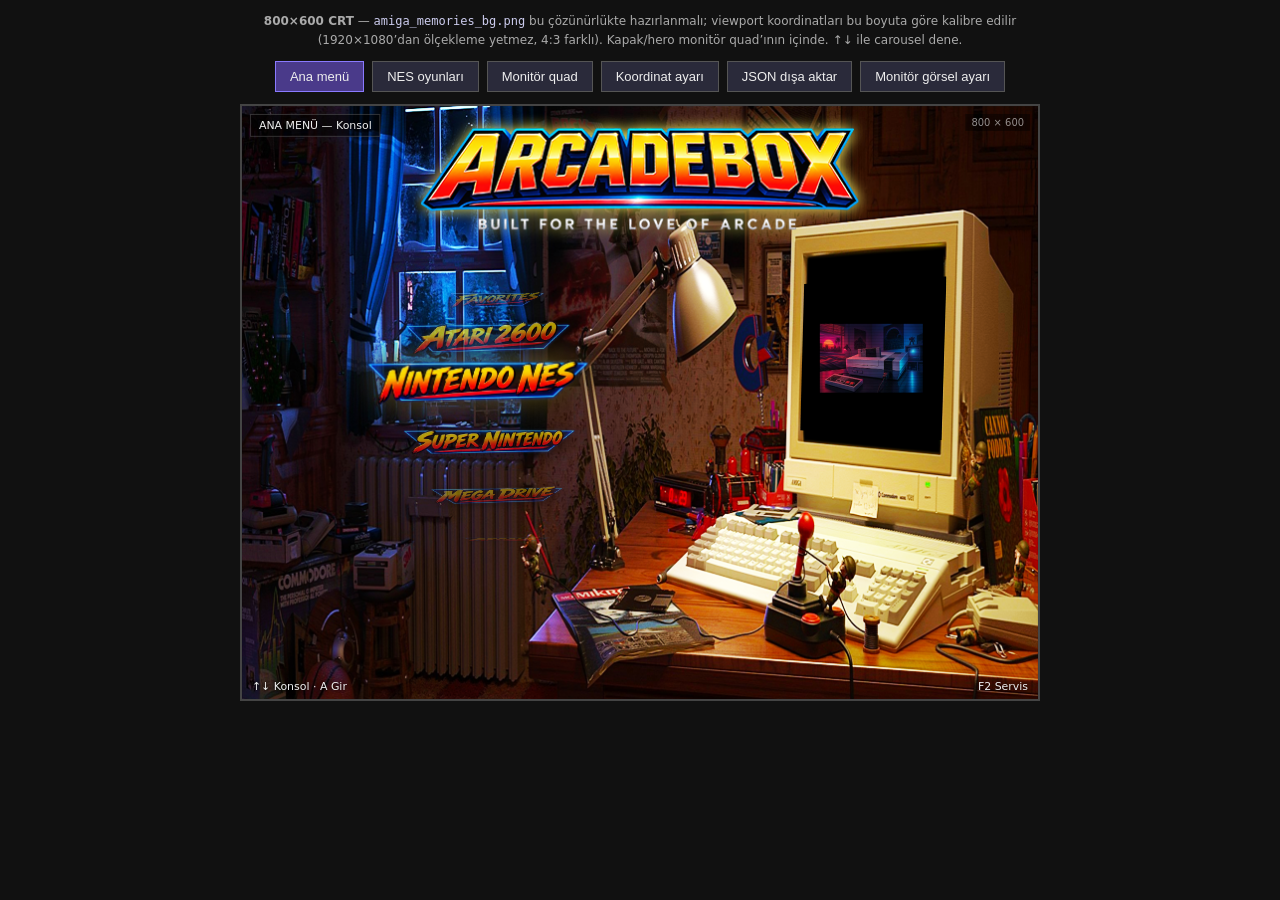
<file: frontend/mockups/amiga-viewport-mockup.html>
<!DOCTYPE html>
<html lang="tr">
<head>
  <meta charset="UTF-8">
  <meta name="viewport" content="width=device-width, initial-scale=1">
  <title>Arcade Box — 800×600 CRT Mockup</title>
  <style>
    * { box-sizing: border-box; margin: 0; padding: 0; }
    body {
      background: #111;
      color: #eee;
      font-family: "Segoe UI", system-ui, sans-serif;
      min-height: 100vh;
      display: flex;
      flex-direction: column;
      align-items: center;
      gap: 12px;
      padding: 12px;
    }
    .toolbar {
      display: flex;
      gap: 8px;
      flex-wrap: wrap;
      justify-content: center;
    }
    .toolbar button {
      background: #2a2a3a;
      border: 1px solid #555;
      color: #eee;
      padding: 7px 14px;
      cursor: pointer;
      font-size: 13px;
    }
    .toolbar button.active {
      background: #4a3a8a;
      border-color: #8a7aff;
    }
    .note {
      max-width: 820px;
      text-align: center;
      font-size: 12px;
      color: #aaa;
      line-height: 1.55;
    }
    .note code { color: #cce; }

    /* ── Sahne: tam 800×600 (CRT 1:1) ── */
    .stage-wrap {
      position: relative;
      width: 800px;
      height: 600px;
      max-width: 96vw;
      border: 2px solid #444;
      overflow: hidden;
      background: #000;
    }
    @media (max-width: 820px) {
      .stage-wrap {
        width: 96vw;
        height: calc(96vw * 0.75);
      }
    }
    .stage {
      position: absolute;
      inset: 0;
      width: 800px;
      height: 600px;
      transform-origin: top left;
    }
    .bg {
      position: absolute;
      inset: 0;
      width: 800px;
      height: 600px;
      object-fit: fill;
      z-index: 1;
    }

    /* Monitör viewport — clip-path quad (800×600 koordinatları) */
    .monitor-viewport {
      position: absolute;
      inset: 0;
      z-index: 5;
      clip-path: polygon(var(--mq));
      overflow: hidden;
      background: #000;
    }
    .monitor-inner {
      position: absolute;
      left: var(--vp-left);
      top: var(--vp-top);
      width: var(--vp-width);
      height: var(--vp-height);
      display: flex;
      align-items: center;
      justify-content: center;
      overflow: hidden;
      perspective: var(--vp-img-perspective, 800px);
      transform-style: preserve-3d;
    }
    .monitor-inner img {
      width: 100%;
      height: 100%;
      object-fit: var(--vp-fit, contain);
      object-position: center center;
      transform: var(--vp-img-transform);
      transform-origin: center center;
      transform-style: preserve-3d;
      backface-visibility: hidden;
      display: block;
    }
    .debug-inner {
      position: absolute;
      left: var(--vp-left);
      top: var(--vp-top);
      width: var(--vp-width);
      height: var(--vp-height);
      border: 1px dashed cyan;
      z-index: 19;
      pointer-events: none;
      display: none;
    }
    .debug-inner.on { display: block; }
    .monitor-viewport::after {
      content: "";
      position: absolute;
      inset: 0;
      background: repeating-linear-gradient(
        0deg,
        rgba(0,0,0,0.07) 0px,
        rgba(0,0,0,0.07) 1px,
        transparent 1px,
        transparent 3px
      );
      pointer-events: none;
    }
    .debug-quad {
      position: absolute;
      inset: 0;
      z-index: 20;
      pointer-events: none;
      display: none;
    }
    .debug-quad.on { display: block; }
    .debug-quad svg {
      width: 800px;
      height: 600px;
    }

    /* ── 3D dikey carousel ── */
    .carousel-rig {
      position: absolute;
      left: var(--cx, 158px);
      top: 50%;
      width: 270px;
      height: 420px;
      transform: translateY(-50%);
      z-index: 10;
      pointer-events: none;
    }
    .carousel-scene {
      width: 100%;
      height: 100%;
      perspective: 620px;
      perspective-origin: 42% 50%;
    }
    .carousel-track {
      position: relative;
      width: 100%;
      height: 100%;
      transform-style: preserve-3d;
    }
    .carousel-item {
      position: absolute;
      left: 50%;
      top: 50%;
      transform-style: preserve-3d;
      transition: transform 0.38s cubic-bezier(0.22, 0.85, 0.28, 1),
                  opacity 0.32s ease,
                  filter 0.32s ease;
      will-change: transform, opacity;
    }
    .carousel-item.hidden {
      opacity: 0 !important;
      pointer-events: none;
    }
    .carousel-item .logo-img {
      width: 240px;
      height: 80px;
      margin-left: -120px;
      margin-top: -40px;
      object-fit: contain;
      filter: drop-shadow(0 4px 12px rgba(0,0,0,0.85));
      backface-visibility: hidden;
    }
    .carousel-item.focus .logo-img {
      filter: drop-shadow(0 0 16px rgba(255,210,80,0.4)) drop-shadow(0 4px 14px rgba(0,0,0,0.9));
    }
    .carousel-item .game-row {
      display: flex;
      align-items: center;
      gap: 10px;
      margin-left: -145px;
      margin-top: -28px;
      width: 290px;
      backface-visibility: hidden;
    }
    .carousel-item .thumb {
      width: 56px;
      height: 56px;
      background: #222;
      border: 2px solid rgba(255,255,255,0.32);
      object-fit: cover;
      flex-shrink: 0;
    }
    .carousel-item .game-title {
      font-size: 17px;
      font-weight: 600;
      text-shadow: 0 2px 8px #000;
      white-space: nowrap;
      overflow: hidden;
      text-overflow: ellipsis;
    }
    .carousel-item.focus .game-title { font-size: 21px; color: #ffe066; }
    .carousel-item.focus .thumb { border-color: rgba(255,220,100,0.85); }
    .export-box {
      max-width: 820px;
      width: 100%;
      font-size: 11px;
      color: #6a6;
      display: none;
      padding: 8px;
      border: 1px solid #363;
      background: #121812;
      word-break: break-all;
    }
    .export-box.on { display: block; }

    .hud {
      position: absolute;
      bottom: 10px;
      left: 10px;
      right: 10px;
      z-index: 12;
      display: flex;
      justify-content: space-between;
      font-size: 11px;
      text-shadow: 0 1px 4px #000;
    }
    .mode-label {
      position: absolute;
      top: 8px;
      left: 8px;
      z-index: 12;
      background: rgba(0,0,0,0.55);
      padding: 4px 8px;
      font-size: 11px;
      border: 1px solid rgba(255,255,255,0.18);
    }
    .res-badge {
      position: absolute;
      top: 8px;
      right: 8px;
      z-index: 12;
      font-size: 10px;
      color: rgba(255,255,255,0.55);
      background: rgba(0,0,0,0.45);
      padding: 3px 6px;
    }
    .tune-panel {
      max-width: 820px;
      width: 100%;
      font-size: 11px;
      color: #888;
      display: none;
      gap: 6px;
      flex-direction: column;
    }
    .tune-panel.on { display: flex; }
    .tune-panel label {
      display: flex;
      align-items: center;
      gap: 8px;
    }
    .tune-panel input[type=range] { flex: 1; }
  </style>
</head>
<body>
  <p class="note">
    <strong>800×600 CRT</strong> — <code>amiga_memories_bg.png</code> bu çözünürlükte hazırlanmalı;
    viewport koordinatları bu boyuta göre kalibre edilir (1920×1080’dan ölçekleme yetmez, 4:3 farklı).
    Kapak/hero monitör quad’ının içinde. ↑↓ ile carousel dene.
  </p>

  <div class="toolbar">
    <button id="btn-home" class="active">Ana menü</button>
    <button id="btn-games">NES oyunları</button>
    <button id="btn-debug">Monitör quad</button>
    <button id="btn-tune">Koordinat ayarı</button>
    <button id="btn-export">JSON dışa aktar</button>
    <button id="btn-vp-tune">Monitör görsel ayarı</button>
  </div>
  <pre class="export-box" id="export-box"></pre>

  <div class="tune-panel" id="tune-panel">
    <label>TL X <input type="range" id="tlx" min="400" max="650" value="565"></label>
    <label>TL Y <input type="range" id="tly" min="80" max="220" value="179"></label>
    <label>TR X <input type="range" id="trx" min="620" max="780" value="708"></label>
    <label>TR Y <input type="range" id="try" min="80" max="220" value="171"></label>
    <label>BR X <input type="range" id="brx" min="620" max="780" value="703"></label>
    <label>BR Y <input type="range" id="bry" min="260" max="400" value="336"></label>
    <label>BL X <input type="range" id="blx" min="400" max="650" value="561"></label>
    <label>BL Y <input type="range" id="bly" min="260" max="400" value="326"></label>
    <label>Carousel X <input type="range" id="cx" min="80" max="260" value="158"></label>
  </div>

  <div class="tune-panel" id="vp-tune-panel">
    <strong style="color:#ccc">Monitör içi görsel (hero + kapak)</strong>
    <label>Üst boşluk <input type="range" id="vp-it" min="0" max="40" value="14"></label>
    <label>Alt boşluk <input type="range" id="vp-ib" min="0" max="40" value="18"></label>
    <label>Sol boşluk <input type="range" id="vp-il" min="0" max="40" value="14"></label>
    <label>Sağ boşluk <input type="range" id="vp-ir" min="0" max="40" value="18"></label>
    <strong style="color:#aaa;margin-top:4px">Boyut / esnetme (%)</strong>
    <label>Hero genişlik (en) <input type="range" id="vp-hsx" min="40" max="160" value="90"></label>
    <label>Hero yükseklik (boy) <input type="range" id="vp-hsy" min="40" max="160" value="90"></label>
    <label>Kapak genişlik (en) <input type="range" id="vp-csx" min="40" max="160" value="88"></label>
    <label>Kapak yükseklik (boy) <input type="range" id="vp-csy" min="40" max="160" value="88"></label>
    <label>Y kaydır <input type="range" id="vp-oy" min="-30" max="30" value="2"></label>
    <label>X kaydır <input type="range" id="vp-ox" min="-30" max="30" value="0"></label>
    <strong style="color:#aaa;margin-top:6px">Açı / perspektif</strong>
    <label>Sağ–sol (rotateY) <input type="range" id="vp-ry" min="-35" max="35" value="0"></label>
    <label>Yukarı–aşağı (rotateX) <input type="range" id="vp-rx" min="-35" max="35" value="0"></label>
    <label>Düzlemde döndür (rotateZ) <input type="range" id="vp-rz" min="-25" max="25" value="0"></label>
    <label>Yatay çapraz (skewX) <input type="range" id="vp-skx" min="-30" max="30" value="0"></label>
    <label>Dikey çapraz (skewY) <input type="range" id="vp-sky" min="-30" max="30" value="0"></label>
    <label>Derinlik perspektifi <input type="range" id="vp-persp" min="200" max="2000" step="10" value="800"></label>
  </div>

  <div class="stage-wrap" id="stage-wrap">
    <div class="stage" id="stage">
      <!-- 800×600 bg: amiga_memories_bg.png buraya konacak -->
      <img class="bg" src="../media/themes/amiga/arcadebox_bg.png" width="800" height="600" alt="800×600 arka plan">

      <div class="monitor-viewport" id="monitor-viewport">
        <div class="monitor-inner">
          <img id="screen-img" src="" alt="Monitör içi">
        </div>
      </div>
      <div class="debug-inner" id="debug-inner"></div>

      <div class="debug-quad" id="debug-quad">
        <svg viewBox="0 0 800 600">
          <polygon id="debug-poly" fill="none" stroke="lime" stroke-width="2"/>
          <text x="10" y="590" fill="lime" font-size="11">monitör viewport quad</text>
        </svg>
      </div>

      <div class="mode-label" id="mode-label">ANA MENÜ</div>
      <div class="res-badge">800 × 600</div>

      <div class="carousel-rig" id="carousel-rig">
        <div class="carousel-scene">
          <div class="carousel-track" id="carousel"></div>
        </div>
      </div>

      <div class="hud">
        <span id="hud-left">↑↓ Seç · A Gir</span>
        <span id="hud-right">F2 Servis</span>
      </div>
    </div>
  </div>

  <script>
    /*
     * 800×600 CRT profili
     * ─────────────────────
     * Başlangıç quad: RetroFE 1920×1080 koordinatlarının 800/1920 · 600/1080 ölçeği.
     * Senin amiga_memories_bg.png @ 800×600 hazır olunca "Koordinat ayarı" ile ince ayar yap.
     * Final değerler config.json'a yazılacak.
     */
    const VIEW = {
      w: 800,
      h: 600,
      // RetroFE → 800×600 lineer ölçek (başlangıç; 4:3 bg ile tekrar ayarlanacak)
      quad: {
        tl: [565, 179],
        tr: [708, 171],
        br: [703, 336],
        bl: [561, 326],
      },
      carouselX: 158,
      slotPitch: 58,
      maxDist: 3,
      viewport: {
        fit: "contain",
        insetTop: 14,
        insetRight: 18,
        insetBottom: 18,
        insetLeft: 14,
        heroScale: 0.9,
        coverScale: 0.88,
        heroScaleX: 0.9,
        heroScaleY: 0.9,
        coverScaleX: 0.88,
        coverScaleY: 0.88,
        offsetX: 0,
        offsetY: 2,
        rotateX: 0,
        rotateY: 0,
        rotateZ: 0,
        skewX: 0,
        skewY: 0,
        imagePerspective: 800,
      },
    };

    function viewportScales(vp, mode) {
      if (mode === "cover") {
        return {
          sx: vp.coverScaleX ?? vp.coverScale ?? 1,
          sy: vp.coverScaleY ?? vp.coverScale ?? 1,
        };
      }
      return {
        sx: vp.heroScaleX ?? vp.heroScale ?? 1,
        sy: vp.heroScaleY ?? vp.heroScale ?? 1,
      };
    }

    function viewportImageTransform(vp, mode) {
      const { sx, sy } = viewportScales(vp, mode);
      const ox = vp.offsetX || 0;
      const oy = vp.offsetY || 0;
      const rx = vp.rotateX || 0;
      const ry = vp.rotateY || 0;
      const rz = vp.rotateZ || 0;
      const skx = vp.skewX || 0;
      const sky = vp.skewY || 0;
      const persp = vp.imagePerspective ?? 800;
      return [
        `perspective(${persp}px)`,
        `translate(${ox}px, ${oy}px)`,
        `rotateX(${rx}deg)`,
        `rotateY(${ry}deg)`,
        `rotateZ(${rz}deg)`,
        `skewX(${skx}deg)`,
        `skewY(${sky}deg)`,
        `scale(${sx}, ${sy})`,
      ].join(" ");
    }

    function quadBBox(q) {
      const xs = [q.tl[0], q.tr[0], q.br[0], q.bl[0]];
      const ys = [q.tl[1], q.tr[1], q.br[1], q.bl[1]];
      return {
        left: Math.min(...xs),
        top: Math.min(...ys),
        width: Math.max(...xs) - Math.min(...xs),
        height: Math.max(...ys) - Math.min(...ys),
      };
    }

    const LOGO = "../media/pandora/logos/";
    const SYSTEMS = [
      { id: "favorites", logo: LOGO + "favorites.png", hero: "../media/home/system-arcade.jpg" },
      { id: "atari2600", logo: LOGO + "atari2600.png", hero: "../media/home/system-atari2600.jpg" },
      { id: "nes", logo: LOGO + "nes.png", hero: "../media/home/system-nes.jpg" },
      { id: "snes", logo: LOGO + "snes.png", hero: "../media/home/system-snes.jpg" },
      { id: "megadrive", logo: LOGO + "megadrive.png", hero: "../media/home/system-megadrive.jpg" },
      { id: "arcade", logo: LOGO + "arcade.png", hero: "../media/home/system-arcade.jpg" },
      { id: "neogeo", logo: LOGO + "neogeo.png", hero: "../media/home/system-neogeo.jpg" },
      { id: "psx", logo: LOGO + "psx.png", hero: "../media/home/system-psx.jpg" },
    ];
    const GAMES = [
      { title: "Bomberman", cover: "https://images.unsplash.com/photo-1550745165-9bc0b252726f?w=80&h=80&fit=crop", hero: "https://images.unsplash.com/photo-1550745165-9bc0b252726f?w=800&h=600&fit=crop" },
      { title: "Contra", cover: "https://images.unsplash.com/photo-1511512578047-dfb367046420?w=80&h=80&fit=crop", hero: "https://images.unsplash.com/photo-1511512578047-dfb367046420?w=800&h=600&fit=crop" },
      { title: "Super Mario Bros.", cover: "https://images.unsplash.com/photo-1606144042614-b2417e99c4e3?w=80&h=80&fit=crop", hero: "https://images.unsplash.com/photo-1606144042614-b2417e99c4e3?w=800&h=600&fit=crop" },
      { title: "Mega Man 2", cover: "https://images.unsplash.com/photo-1552820728-8b83bb6b773f?w=80&h=80&fit=crop", hero: "https://images.unsplash.com/photo-1552820728-8b83bb6b773f?w=800&h=600&fit=crop" },
      { title: "Castlevania", cover: "https://images.unsplash.com/photo-1593305841991-05c297ba4575?w=80&h=80&fit=crop", hero: "https://images.unsplash.com/photo-1593305841991-05c297ba4575?w=800&h=600&fit=crop" },
    ];

    let mode = "home";
    let selected = 2;

    const carousel = document.getElementById("carousel");
    const screenImg = document.getElementById("screen-img");
    const stage = document.getElementById("stage");
    const stageWrap = document.getElementById("stage-wrap");
    const monitorViewport = document.getElementById("monitor-viewport");
    const carouselRig = document.getElementById("carousel-rig");

    function quadCss() {
      const q = VIEW.quad;
      return `${q.tl[0]}px ${q.tl[1]}px, ${q.tr[0]}px ${q.tr[1]}px, ${q.br[0]}px ${q.br[1]}px, ${q.bl[0]}px ${q.bl[1]}px`;
    }

    function quadCenter() {
      const q = VIEW.quad;
      const cx = (q.tl[0] + q.tr[0] + q.br[0] + q.bl[0]) / 4;
      const cy = (q.tl[1] + q.tr[1] + q.br[1] + q.bl[1]) / 4;
      return { cx, cy };
    }

    function layoutJson() {
      const vp = VIEW.viewport;
      return {
        version: 1,
        resolution: [VIEW.w, VIEW.h],
        bg: "media/themes/amiga/arcadebox_bg.png",
        quad: VIEW.quad,
        carousel: {
          x: VIEW.carouselX,
          pitch: VIEW.slotPitch,
          maxDist: VIEW.maxDist,
          perspective: 620,
          perspectiveOriginX: 42,
          perspectiveOriginY: 50,
        },
        logo: { width: 240, height: 80 },
        game: { thumb: 56, titleSize: 17, titleSizeFocus: 21, rowWidth: 290 },
        viewport: {
          fit: vp.fit,
          insetTop: vp.insetTop,
          insetRight: vp.insetRight,
          insetBottom: vp.insetBottom,
          insetLeft: vp.insetLeft,
          heroScale: vp.heroScale,
          coverScale: vp.coverScale,
          heroScaleX: vp.heroScaleX,
          heroScaleY: vp.heroScaleY,
          coverScaleX: vp.coverScaleX,
          coverScaleY: vp.coverScaleY,
          offsetX: vp.offsetX,
          offsetY: vp.offsetY,
          rotateX: vp.rotateX,
          rotateY: vp.rotateY,
          rotateZ: vp.rotateZ,
          skewX: vp.skewX,
          skewY: vp.skewY,
          imagePerspective: vp.imagePerspective,
        },
      };
    }

    function saveLayoutLocal() {
      try { localStorage.setItem("arcadebox-crt-layout", JSON.stringify(layoutJson())); } catch (_e) {}
    }

    function loadLayoutLocal() {
      try {
        const raw = localStorage.getItem("arcadebox-crt-layout");
        if (!raw) return;
        const data = JSON.parse(raw);
        if (data.quad) VIEW.quad = data.quad;
        if (data.carousel) {
          VIEW.carouselX = data.carousel.x ?? VIEW.carouselX;
          VIEW.slotPitch = data.carousel.pitch ?? VIEW.slotPitch;
          VIEW.maxDist = data.carousel.maxDist ?? VIEW.maxDist;
        }
        if (data.viewport) VIEW.viewport = { ...VIEW.viewport, ...data.viewport };
      } catch (_e) {}
    }

    function applyViewport(mode) {
      const vp = VIEW.viewport;
      const box = quadBBox(VIEW.quad);
      const il = vp.insetLeft ?? 14;
      const ir = vp.insetRight ?? 18;
      const it = vp.insetTop ?? 14;
      const ib = vp.insetBottom ?? 18;
      const root = document.documentElement;
      root.style.setProperty("--vp-left", `${box.left + il}px`);
      root.style.setProperty("--vp-top", `${box.top + it}px`);
      root.style.setProperty("--vp-width", `${Math.max(20, box.width - il - ir)}px`);
      root.style.setProperty("--vp-height", `${Math.max(20, box.height - it - ib)}px`);
      root.style.setProperty("--vp-fit", vp.fit || "contain");
      root.style.setProperty("--vp-img-perspective", `${vp.imagePerspective ?? 800}px`);
      root.style.setProperty("--vp-img-transform", viewportImageTransform(vp, mode));
    }

    function applyQuad() {
      const css = quadCss();
      monitorViewport.style.setProperty("--mq", css);
      document.getElementById("debug-poly").setAttribute("points",
        `${VIEW.quad.tl[0]},${VIEW.quad.tl[1]} ${VIEW.quad.tr[0]},${VIEW.quad.tr[1]} ${VIEW.quad.br[0]},${VIEW.quad.br[1]} ${VIEW.quad.bl[0]},${VIEW.quad.bl[1]}`);
      carouselRig.style.setProperty("--cx", VIEW.carouselX + "px");
      applyViewport(mode === "games" ? "cover" : "hero");
      saveLayoutLocal();
    }

    /** RetroFE tarzı 3D dikey carousel transform */
    function carouselTransform(dist) {
      const abs = Math.abs(dist);
      if (abs > VIEW.maxDist) return null;
      const pitch = VIEW.slotPitch;
      const rotateX = dist * -22;
      const translateZ = -abs * 55;
      const scale = Math.max(0.5, 1 - abs * 0.17);
      const opacity = Math.max(0.15, 1 - abs * 0.3);
      const blur = abs >= 2 ? (abs - 1) * 0.6 : 0;
      const translateY = dist * pitch;
      return {
        transform: `translate(-50%, -50%) translateY(${translateY}px) translateZ(${translateZ}px) rotateX(${rotateX}deg) scale(${scale})`,
        opacity,
        filter: blur ? `blur(${blur}px)` : "none",
        zIndex: 10 - abs,
      };
    }

    function renderCarousel() {
      const items = mode === "home" ? SYSTEMS : GAMES;
      carousel.innerHTML = "";

      items.forEach((item, i) => {
        const dist = i - selected;
        const t = carouselTransform(dist);
        const el = document.createElement("div");
        el.className = "carousel-item" + (dist === 0 ? " focus" : "");
        if (!t) {
          el.classList.add("hidden");
          el.style.transform = "translate(-50%, -50%) translateY(0) scale(0.4)";
          el.style.opacity = "0";
        } else {
          el.style.transform = t.transform;
          el.style.opacity = String(t.opacity);
          el.style.filter = t.filter;
          el.style.zIndex = String(t.zIndex);
        }
        if (mode === "home") {
          el.innerHTML = `<img class="logo-img" src="${item.logo}" alt="${item.id}">`;
        } else {
          el.innerHTML = `
            <div class="game-row">
              <img class="thumb" src="${item.cover}" alt="">
              <span class="game-title">${item.title}</span>
            </div>`;
        }
        carousel.appendChild(el);
      });

      applyViewport(mode === "games" ? "cover" : "hero");
      screenImg.src = items[selected].hero;
      document.getElementById("mode-label").textContent =
        mode === "home" ? "ANA MENÜ — Konsol" : "NES — Oyun listesi";
      document.getElementById("hud-left").textContent =
        mode === "home" ? "↑↓ Konsol · A Gir" : "↑↓ Oyun · A Başlat · B Geri · Y Favori";
    }

    function setMode(m) {
      mode = m;
      selected = Math.min(2, (m === "home" ? SYSTEMS : GAMES).length - 1);
      document.getElementById("btn-home").classList.toggle("active", m === "home");
      document.getElementById("btn-games").classList.toggle("active", m === "games");
      renderCarousel();
    }

    function scaleStage() {
      const wrapW = stageWrap.clientWidth;
      const scale = wrapW / VIEW.w;
      stage.style.transform = scale < 1 ? `scale(${scale})` : "";
      if (scale < 1) {
        stageWrap.style.height = `${VIEW.h * scale}px`;
      } else {
        stageWrap.style.height = `${VIEW.h}px`;
      }
    }

    function bindTune() {
      const map = [
        ["tlx", "tly", "tl"], ["trx", "try", "tr"],
        ["brx", "bry", "br"], ["blx", "bly", "bl"],
      ];
      map.forEach(([xid, yid, key]) => {
        document.getElementById(xid).addEventListener("input", (e) => {
          VIEW.quad[key][0] = +e.target.value;
          applyQuad();
        });
        document.getElementById(yid).addEventListener("input", (e) => {
          VIEW.quad[key][1] = +e.target.value;
          applyQuad();
        });
      });
      document.getElementById("cx").addEventListener("input", (e) => {
        VIEW.carouselX = +e.target.value;
        applyQuad();
      });
      // slider başlangıç değerleri
      document.getElementById("tlx").value = VIEW.quad.tl[0];
      document.getElementById("tly").value = VIEW.quad.tl[1];
      document.getElementById("trx").value = VIEW.quad.tr[0];
      document.getElementById("try").value = VIEW.quad.tr[1];
      document.getElementById("brx").value = VIEW.quad.br[0];
      document.getElementById("bry").value = VIEW.quad.br[1];
      document.getElementById("blx").value = VIEW.quad.bl[0];
      document.getElementById("bly").value = VIEW.quad.bl[1];
      document.getElementById("cx").value = VIEW.carouselX;
    }

    document.getElementById("btn-home").onclick = () => setMode("home");
    document.getElementById("btn-games").onclick = () => setMode("games");
    document.getElementById("btn-debug").onclick = () => {
      document.getElementById("debug-quad").classList.toggle("on");
      document.getElementById("debug-inner").classList.toggle("on");
    };
    document.getElementById("btn-tune").onclick = () => {
      document.getElementById("tune-panel").classList.toggle("on");
    };
    document.getElementById("btn-vp-tune").onclick = () => {
      document.getElementById("vp-tune-panel").classList.toggle("on");
    };

    function bindVpTune() {
      const vp = VIEW.viewport;
      const map = [
        ["vp-it", "insetTop"], ["vp-ib", "insetBottom"],
        ["vp-il", "insetLeft"], ["vp-ir", "insetRight"],
        ["vp-ox", "offsetX"], ["vp-oy", "offsetY"],
      ];
      map.forEach(([id, key]) => {
        const el = document.getElementById(id);
        el.value = vp[key];
        el.addEventListener("input", (e) => {
          vp[key] = +e.target.value;
          applyQuad();
        });
      });
      const sizeMap = [
        ["vp-hsx", "heroScaleX"], ["vp-hsy", "heroScaleY"],
        ["vp-csx", "coverScaleX"], ["vp-csy", "coverScaleY"],
      ];
      sizeMap.forEach(([id, key]) => {
        const el = document.getElementById(id);
        el.value = Math.round((vp[key] ?? 0.9) * 100);
        el.addEventListener("input", (e) => {
          vp[key] = +e.target.value / 100;
          vp.heroScale = vp.heroScaleX;
          vp.coverScale = vp.coverScaleX;
          applyQuad();
        });
      });
      const angleMap = [
        ["vp-rx", "rotateX"], ["vp-ry", "rotateY"], ["vp-rz", "rotateZ"],
        ["vp-skx", "skewX"], ["vp-sky", "skewY"],
        ["vp-persp", "imagePerspective"],
      ];
      angleMap.forEach(([id, key]) => {
        const el = document.getElementById(id);
        el.value = vp[key] ?? (key === "imagePerspective" ? 800 : 0);
        el.addEventListener("input", (e) => {
          vp[key] = +e.target.value;
          applyQuad();
        });
      });
    }

    function syncVpSliders() {
      const vp = VIEW.viewport;
      const set = (id, val) => { const el = document.getElementById(id); if (el) el.value = val; };
      set("vp-it", vp.insetTop);
      set("vp-ib", vp.insetBottom);
      set("vp-il", vp.insetLeft);
      set("vp-ir", vp.insetRight);
      set("vp-ox", vp.offsetX);
      set("vp-oy", vp.offsetY);
      set("vp-hsx", Math.round((vp.heroScaleX ?? vp.heroScale ?? 0.9) * 100));
      set("vp-hsy", Math.round((vp.heroScaleY ?? vp.heroScale ?? 0.9) * 100));
      set("vp-csx", Math.round((vp.coverScaleX ?? vp.coverScale ?? 0.88) * 100));
      set("vp-csy", Math.round((vp.coverScaleY ?? vp.coverScale ?? 0.88) * 100));
      set("vp-rx", vp.rotateX || 0);
      set("vp-ry", vp.rotateY || 0);
      set("vp-rz", vp.rotateZ || 0);
      set("vp-skx", vp.skewX || 0);
      set("vp-sky", vp.skewY || 0);
      set("vp-persp", vp.imagePerspective ?? 800);
    }
    document.getElementById("btn-export").onclick = () => {
      const json = JSON.stringify(layoutJson(), null, 2);
      const box = document.getElementById("export-box");
      box.textContent = json + "\n\n→ frontend/media/themes/amiga/crt-layout.json dosyasına yapıştır";
      box.classList.add("on");
      navigator.clipboard?.writeText(json);
    };

    window.addEventListener("resize", scaleStage);
    window.addEventListener("keydown", (e) => {
      const items = mode === "home" ? SYSTEMS : GAMES;
      if (e.key === "ArrowUp" && selected > 0) { selected--; renderCarousel(); }
      if (e.key === "ArrowDown" && selected < items.length - 1) { selected++; renderCarousel(); }
    });

    loadLayoutLocal();
    syncVpSliders();
    applyQuad();
    bindTune();
    bindVpTune();
    scaleStage();
    setMode("home");
  </script>
</body>
</html>
</file>
